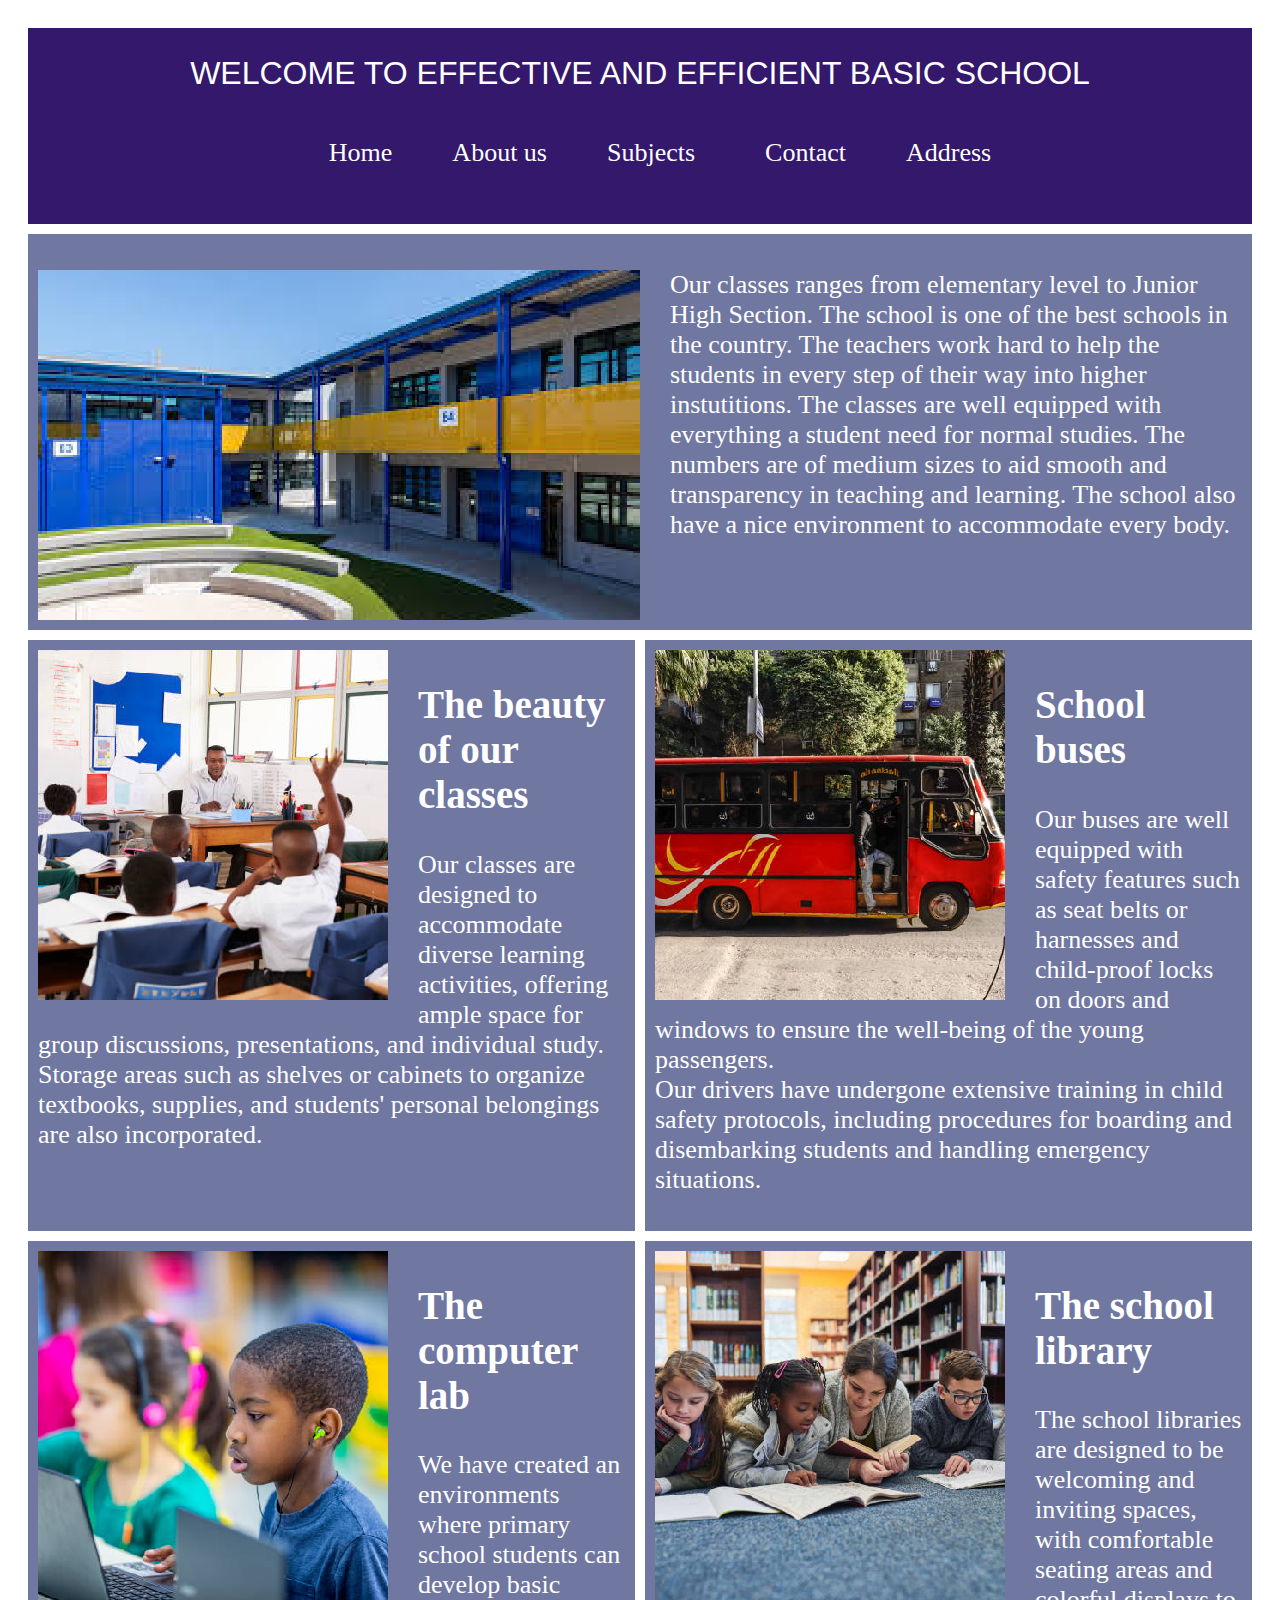
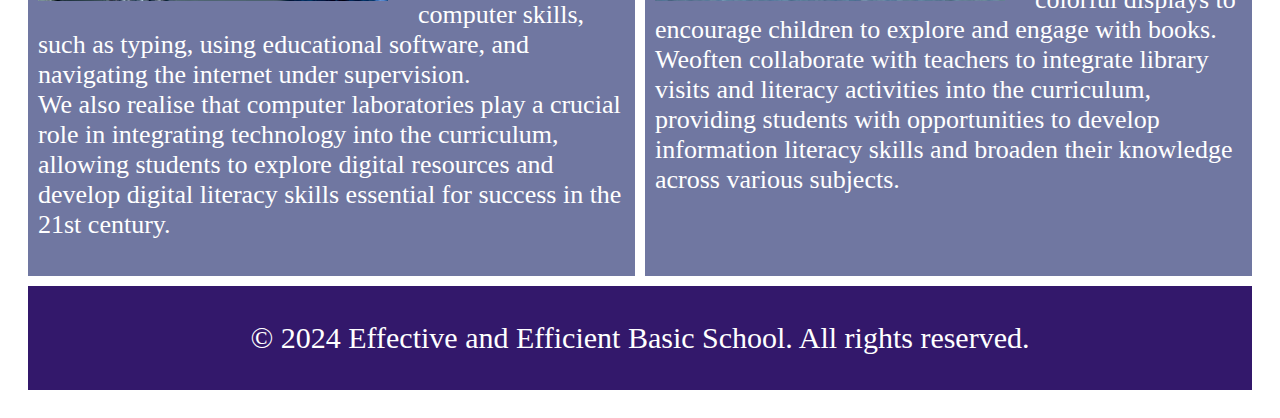
<file: index.html>
<!DOCTYPE html>
<html lang="en">
<head>
  <meta charset="UTF-8">
  <meta name="viewport" content="width=device-width, initial-scale=1.0">
  <title>Home page</title>
  <link rel="stylesheet" href="https://cdnjs.cloudflare.com/ajax/libs/font-awesome/6.5.1/css/all.min.css" integrity="sha512-DTOQO9RWCH3ppGqcWaEA1BIZOC6xxalwEsw9c2QQeAIftl+Vegovlnee1c9QX4TctnWMn13TZye+giMm8e2LwA==" crossorigin="anonymous" referrerpolicy="no-referrer" />
  <link rel="stylesheet" href="styles.css">
</head>
<body>
<div class="container">
  <div class="num1">
    <h1>WELCOME TO EFFECTIVE AND EFFICIENT BASIC SCHOOL</h1>
    <div class="a-link">
     <ul class="ul">
      <li class="li" id="li"><a href="index.html">Home</a></li>
      <li class="li"><a href="about.html" target="_blank">About us</a></li>
      <li class="li"><a href="#">Subjects <i class="fas fa-caret-down"></i></a>
        <div class="drop">
          <ul>
            <li><a href="#">Mathematics</a></li>
            <li><a href="#">Integrated Science</a></li>
            <li><a href="#">English Language</a></li>
            <li><a href="#">Social Studies</a></li>
            <li><a href="#">Information and Communication Technology (ICT)</a></li>
            <li><a href="#">Basic Design and Technology</a></li>
            <li><a href="#">French</a></li>
            <li><a href="#">Religious and Moral Education</a></li>
            <li><a href="#">Computer Lab Work</a></li>
            <li><a href="#">Physical Education</a></li>
            <li><a href="#">Ghanaian Languages</a></li>
          </ul>
        </div>
        </li>
      <li class="li"><a href="contact.html" target="_blank">Contact</a></li>
      <li class="li"><a href="address.html" target="_blank">Address</a></li>

     </ul>
    </div>
  </div>
  <div class="num2" id="num">
   
    <img src="childred.jpg" id="img1" alt="Childred" class="images"> 
    <h2>The beauty of our classes</h2>
    <p>
      Our classes are designed to accommodate diverse learning activities, offering ample space for group discussions, presentations, and individual study.<br>
      Storage areas such as shelves or cabinets to organize textbooks, supplies, and students' personal belongings are also incorporated.
    </p>
  </div>
  
  <div class="num3" id="num">
    <img src="bus.jpg" alt="Bus" class="images" id="img2">
    <h2>School buses</h2>
    <p>
      Our buses are well equipped with safety features such as seat belts or harnesses and child-proof locks on doors and windows to ensure the well-being of the young passengers.<br>
      Our drivers have undergone extensive training in child safety protocols, including procedures for boarding and disembarking students and handling emergency situations.
    </p>
  </div>
  <div class="num4" id="num">
    <img src="computer.jpg" alt="Computer Lab" class="images" id="img3">
    <h2>The computer lab</h2>
    <p>
      We have created an  environments where primary school students can develop basic computer skills, such as typing, using educational software, and navigating the internet under supervision. <br>
      We also realise that computer laboratories play a crucial role in integrating technology into the curriculum, allowing students to explore digital resources and develop digital literacy skills essential for success in the 21st century.
    </p>
  </div>
  <div class="num5" id="num">
    <img src="lab.jpg" alt="Library" class="images" id="img4">
    <h2>The school library</h2>
    <p>
      The school libraries are designed to be welcoming and inviting spaces, with comfortable seating areas and colorful displays to encourage children to explore and engage with books. <br>
      Weoften collaborate with teachers to integrate library visits and literacy activities into the curriculum, providing students with opportunities to develop information literacy skills and broaden their knowledge across various subjects.
    </p>
  </div>
  <div class="num6" id="num">
    <div class="slideshow">
      <div class="imge fade" >
        <img src="images (1).jpg" alt="School" id="first">
        <p>
          Our classes ranges from elementary level to Junior High Section. The school is one of the best schools in the country. The teachers work hard to help the students in every step of their way into higher instutitions. The classes are well equipped with everything a student need for normal studies. The numbers are of medium sizes to aid smooth and transparency in teaching and learning. The school also have a nice environment to accommodate every body.
        </p>
        
      </div>
      <div class="imge fade" id="image-fade" >
        <img src="ghana.jpg" alt="Ghana" id="first1">
        <p>
          The school participate in almost all national activities. Thus 6th March, cultural activities, sports of all kind and most of the national activities. The school is well known for its love for the nation and participation in every activity. We do clean up exercises for 2hours every weekened in the communities we reside to foster a relationship for our students and the people in that community. The communities we leave in are well known in this country.
        </p>
      </div>
      <div class="imge fade">
        <img src="images.jpg" alt="Ghana" id="first2">
        <p>
          The teachers are dedicated to helping the students in every step of their student journey way from high school to uniersities and colleges. The teachers make the class interactive and enjoyable to everyone. Students participate in every class activity and also allow to any question for better understanding. Students are encourage to work hard and also be verious about their books.
        </p>
      </div>
      <div class="imge fade">
        <img src="download (3).jpg" alt="Ghana" id="first3">
       <p>
         The school library is located at the center of the school where everyone will have easy access to. There are enough books for every subject area and a whole lot of supportive materials. The students are also allow to do group discussions to better understand what they have learned. The library is also having an IT section where the student can find helpful materials online and also learn how to do research.
       </p>
      </div>
      <div class="imge fade">
        <img src="download (2).jpg" alt="Ghana" id="first4"> 
        <p>
          We have a well furnished and equipped ICT lab to aid our students have a strong footing in the technological world. Our IT staff is well trained and know the subject very well. All our students leave here to conquer the world in all their endeavors. All the students from the ICT department become hot cake after leaving this noble instutition. The IT staff help the students from teaching them how to use various productive softwares and working on IT projects to enhance a better understanding of the subject.
        </p>
      </div>

    </div>
  </div>
  <div class="num7" id="num7" ><footer>
    <p>&copy; 2024 Effective and Efficient Basic School. All rights reserved.</p>
  </footer></div>
</div>

  <script src="script.js"></script>
</body>
</html>
</file>
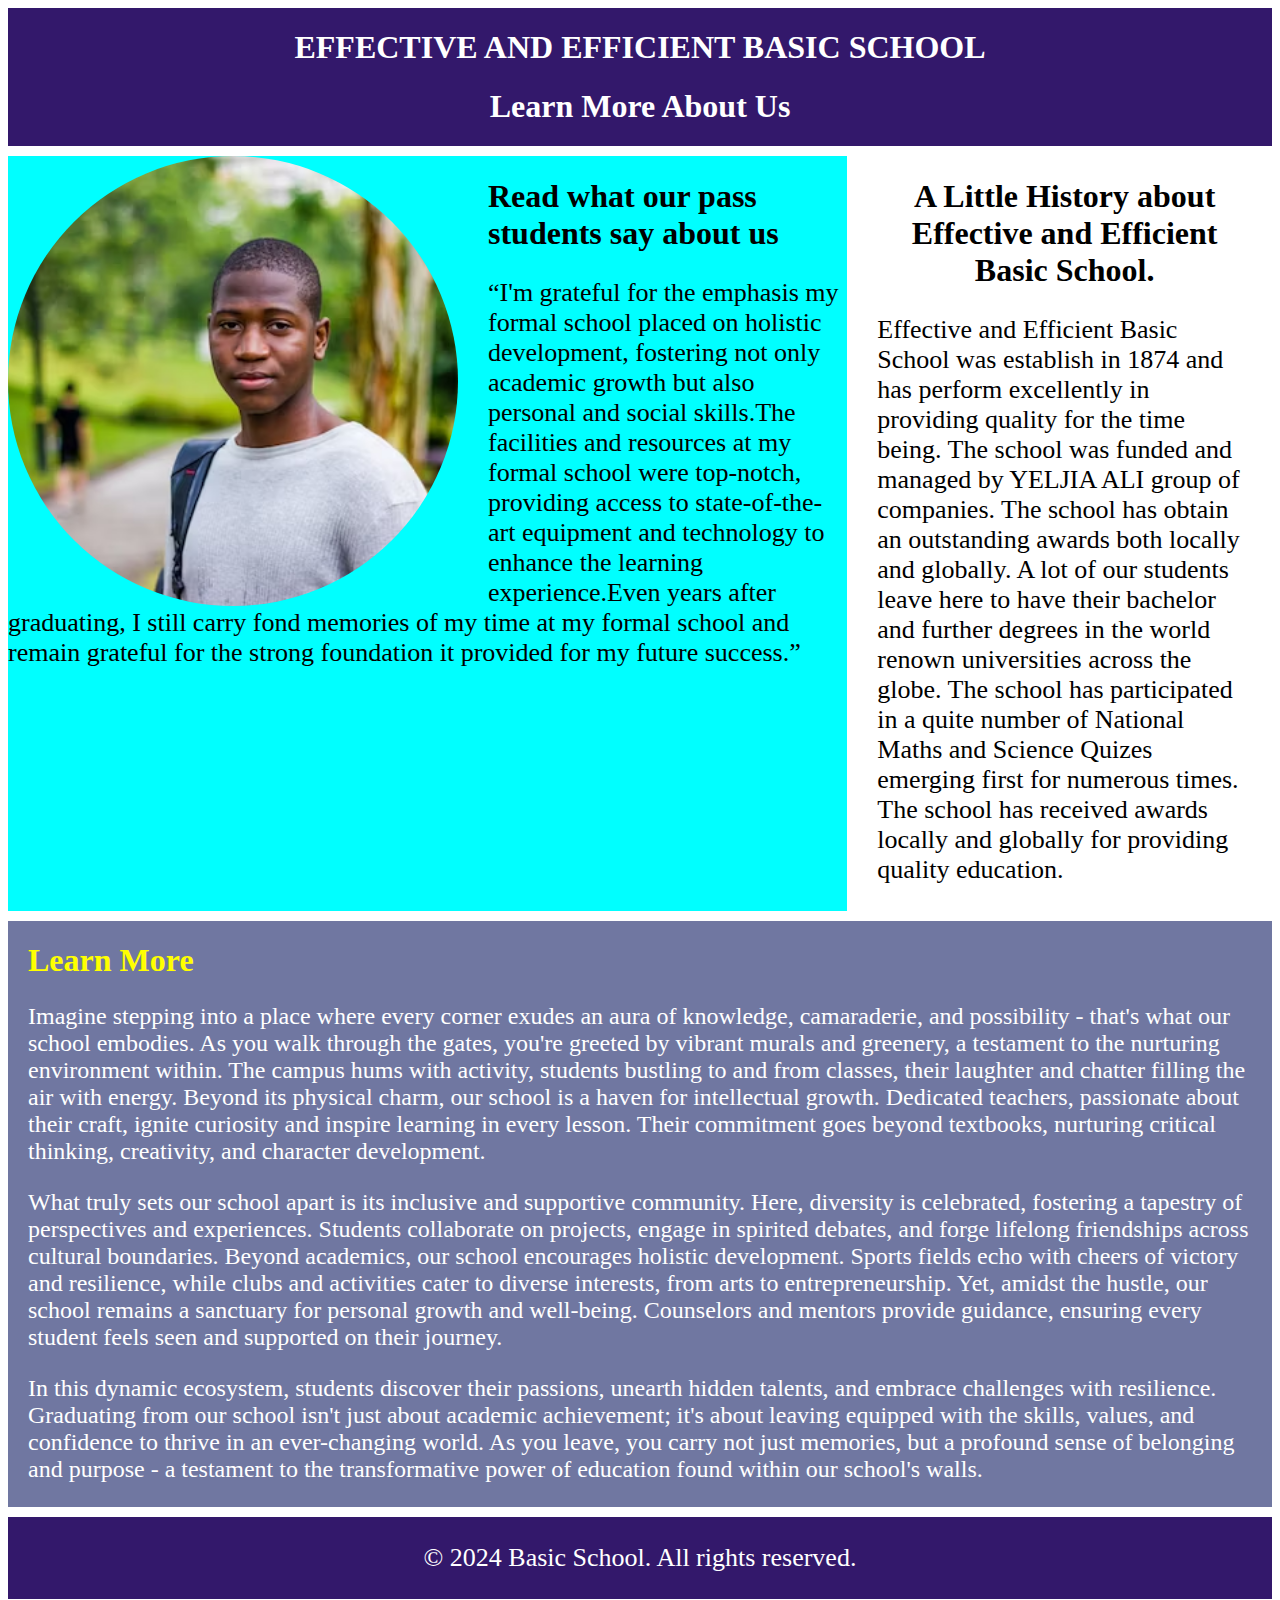
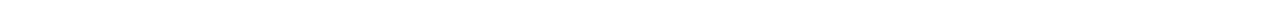
<file: about.html>
<!DOCTYPE html>
<html lang="en">
<head>
  <meta charset="UTF-8">
  <meta name="viewport" content="width=device-width, initial-scale=1.0">
  <title>About Us</title>
  <style>
    .wrapper{
      display: grid;
      grid-template-columns: 1fr 1fr 1fr;
      gap: 10px;
    }
    #wrap{
      background-color: aqua;
    }
    .num1{
     grid-column: span 3;
     display: block;
     color: white;
     text-align: center;
     background-color: #33186B;
     box-sizing: border-box;
     position: -webkit-sticky;
     position: sticky;
     top: 0%;
     z-index: 1;
     
    }
    .num5{
      grid-column: span 3;
      color: white;
     text-align: center;
     font-size: 26px;
     background-color: #33186B;
     box-sizing: border-box;
    }
    .num2{
      grid-column: span 2;
    }
    .num2-image{
      float: left;
      margin-right: 30px;
      width: 450px;
      height: 450px;
      object-fit: cover;
      border-radius: 50%;
    }
    .num2 > p{
      font-size: 26px;
    }
    .num3 > p{
      font-size: 26px;
      margin-left: 20px;
      margin-right: 20px;
      text-align: left;
    }
    .num3 > h1{
      
      margin-left: 20px;
      margin-right: 20px;
      text-align: center;
      
    }
    .num4{
     grid-column: span 3;
     color:white;
     background-color: #7077A1;  
    }
    .num4 > p{
      font-size: 24px;
      margin-left: 20px;
      margin-right: 20px;
      text-align: left;
    }
    .num4 > h1{
      margin-left: 20px;
      margin-right: 20px;
      text-align: left;
      color: yellow;
    }

  </style>
</head>
<body>
    <div class="wrapper">
      <div class="num1"  >
        <h1>EFFECTIVE AND EFFICIENT BASIC SCHOOL</h1>
        <h1>Learn More About Us</h1>
      </div>
      <div class="num2" id="wrap">
        <img src="photo-1546525848-3ce03ca516f6.avif" alt="Photo" class="num2-image">
        <h1>Read what our pass students say about us</h1>
        <p><q>I'm grateful for the emphasis my formal school placed on holistic development, fostering not only academic growth but also personal and social skills.The facilities and resources at my formal school were top-notch, providing access to state-of-the-art equipment and technology to enhance the learning experience.Even years after graduating, I still carry fond memories of my time at my formal school and remain grateful for the strong foundation it provided for my future success.</q></p>
      </div>
      <div class="num3">
        <h1>A Little History about Effective and Efficient Basic School.</h1>
         <p>
          Effective and Efficient Basic School was establish in 1874 and has perform excellently in providing quality for the time being. The school was funded and managed by YELJIA ALI group of companies. The school has obtain an outstanding awards both locally and globally. A lot of our students leave here to have their bachelor and further degrees in the world renown universities across the globe. The school has participated in a quite number of National Maths and Science Quizes emerging first for numerous times. The school has received awards locally and globally for providing quality education. 
         </p>
      </div>
      <div class="num4">
        <h1>Learn More</h1>
        <p>Imagine stepping into a place where every corner exudes an aura of knowledge, camaraderie, and possibility - that's what our school embodies. As you walk through the gates, you're greeted by vibrant murals and greenery, a testament to the nurturing environment within. The campus hums with activity, students bustling to and from classes, their laughter and chatter filling the air with energy. Beyond its physical charm, our school is a haven for intellectual growth. Dedicated teachers, passionate about their craft, ignite curiosity and inspire learning in every lesson. Their commitment goes beyond textbooks, nurturing critical thinking, creativity, and character development.</p>
        
       <p>What truly sets our school apart is its inclusive and supportive community. Here, diversity is celebrated, fostering a tapestry of perspectives and experiences. Students collaborate on projects, engage in spirited debates, and forge lifelong friendships across cultural boundaries. Beyond academics, our school encourages holistic development. Sports fields echo with cheers of victory and resilience, while clubs and activities cater to diverse interests, from arts to entrepreneurship. Yet, amidst the hustle, our school remains a sanctuary for personal growth and well-being. Counselors and mentors provide guidance, ensuring every student feels seen and supported on their journey.</p> 
        
        <p>In this dynamic ecosystem, students discover their passions, unearth hidden talents, and embrace challenges with resilience. Graduating from our school isn't just about academic achievement; it's about leaving equipped with the skills, values, and confidence to thrive in an ever-changing world. As you leave, you carry not just memories, but a profound sense of belonging and purpose - a testament to the transformative power of education found within our school's walls.
        </p>
      </div>
      <div class="num5"> 
        <footer>
          <p>&copy; 2024 Basic School. All rights reserved.</p>
        </footer>
      </div>
    </div>

</body>
</html>
</file>
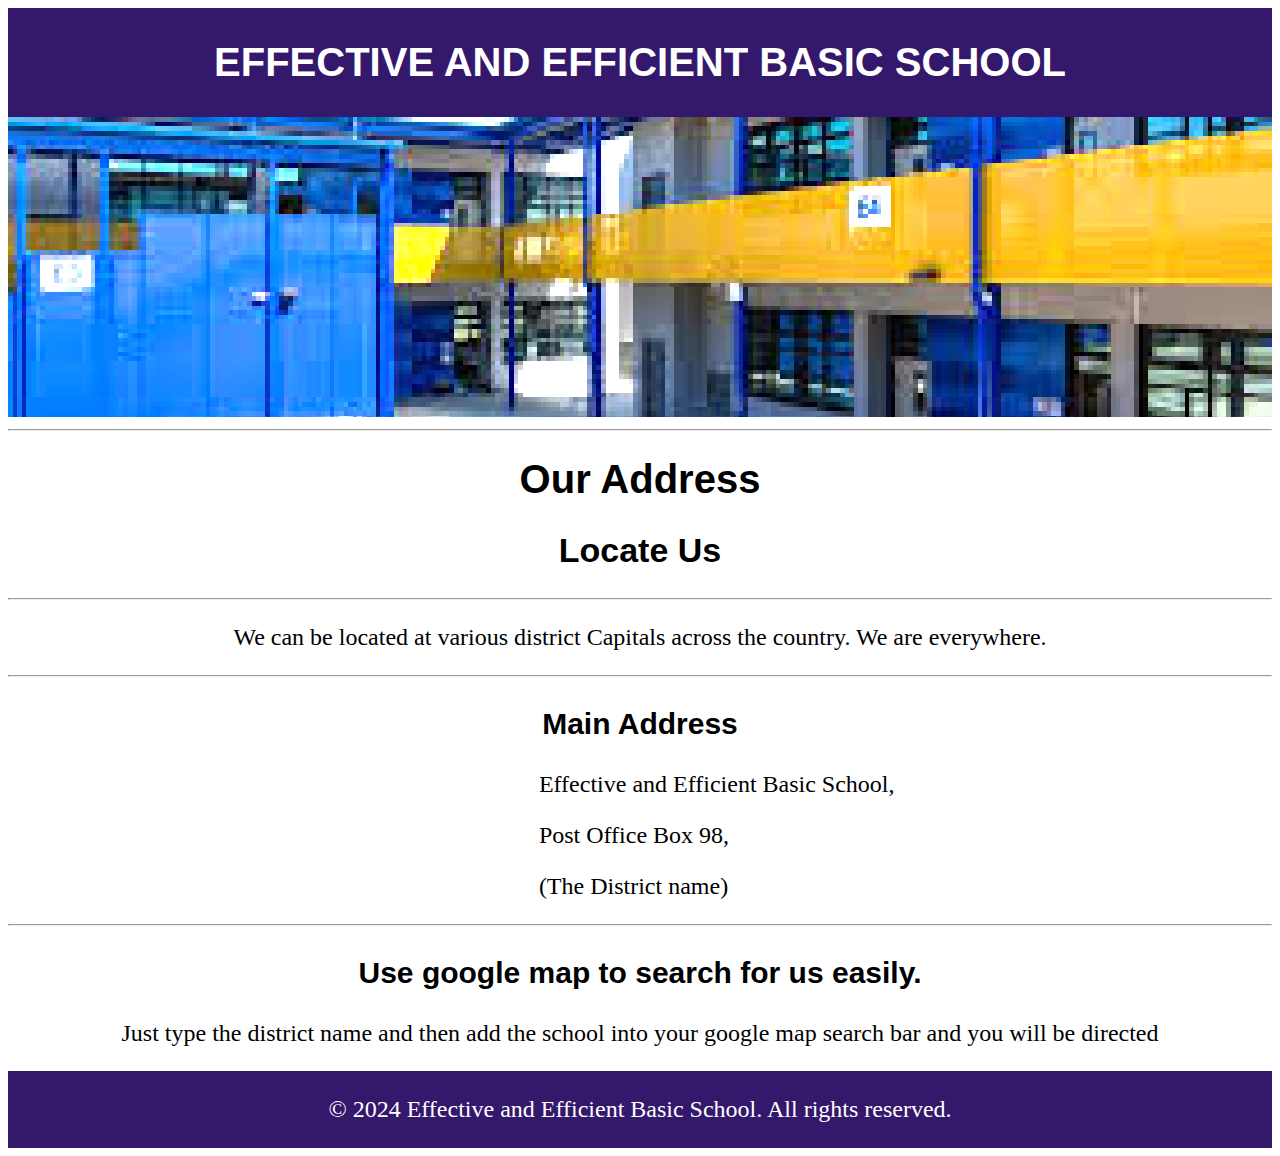
<file: address.html>
<!DOCTYPE html>
<html lang="en">
<head>
  <meta charset="UTF-8">
  <meta name="viewport" content="width=device-width, initial-scale=1.0">
  <title>Address</title>
  <style>
    body{
      text-align: center;
    }
    img{
      width: 100%;
      height: 300px;
      object-fit: cover;
      filter: brightness(150%);
      image-rendering: pixelated;
    }
    p{
      font-size: 24px;
    }
    h1{
    font-family: Arial, Helvetica, sans-serif;
    font-weight: bold;
    font-size: 40px;
    }
    footer{
      background-color:#33186B;
      padding: 1px;
      color: white;
    }
    h2{
      font-size: 34px;
      font-family: Arial, Helvetica, sans-serif;
    }
    h3{
      font-size: 30px;
      font-family: Arial, Helvetica, sans-serif;
    }
    #p{
      text-align: left;
      margin-left: 42%;
    }
    #h1{
      background-color:#33186B;
      padding: 5px;
      color: white;
    }
    .container{
      display: grid;
      grid-template-columns: 1fr;
    
    }
  </style>
</head>
<body>
<div class="container">
  <div  id="h1">
    <h1>EFFECTIVE AND EFFICIENT BASIC SCHOOL</h1>
  </div>
 <div>
  <div><img src="images (1).jpg" alt="School"></div>
  <hr>
  <h1>Our Address</h1>
  <h2>Locate Us</h2>
  <hr>
  <p>We can be located at various district Capitals across the country. We are everywhere. </p><hr>
  <h3>Main Address</h3>
  <p id="p">Effective and Efficient Basic School,</p>
  <p id="p">Post Office Box 98,</p>
  <p id="p">(The District name)</p>
  <hr>
  <h3>Use google map to search for us easily.</h3>
  <p>Just type the district name and then add the school into your google map search bar and you will be directed</p>
 </div>
</div>

</body>
<footer>
  <p>&copy; 2024 Effective and Efficient Basic School. All rights reserved.</p>
</footer>
</html>
</file>
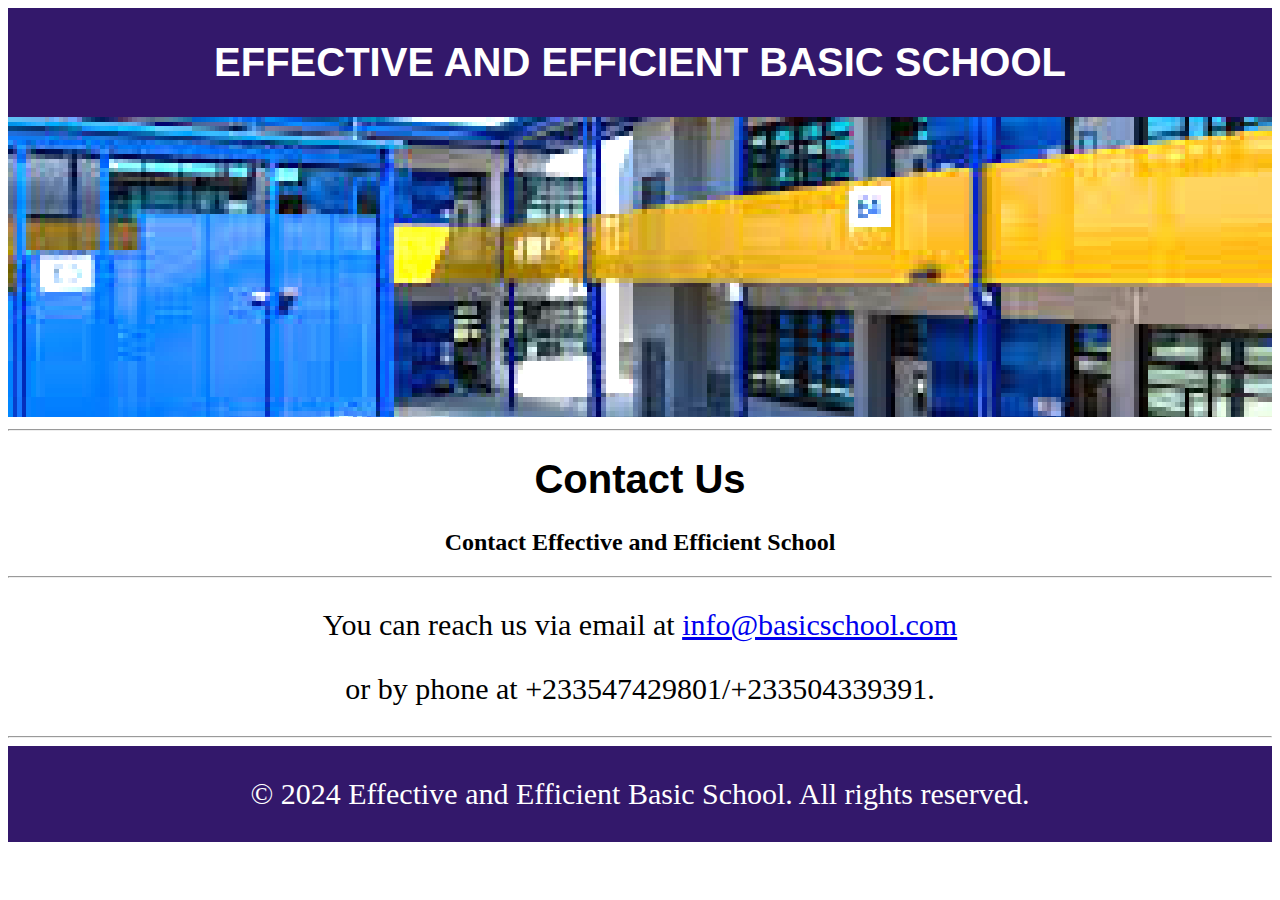
<file: contact.html>
<!DOCTYPE html>
<html lang="en">
<head>
  <meta charset="UTF-8">
  <meta name="viewport" content="width=device-width, initial-scale=1.0">
  <title>Contact Us</title>
  <style>
    body{
      text-align: center;
    }
    img{
      width: 100%;
      height: 300px;
      object-fit: cover;
      filter: brightness(150%);
      image-rendering: pixelated;
    }
    p{
      font-size: 30px;
    }
    h1{
    font-family: Arial, Helvetica, sans-serif;
    font-size: 40px;
    }
    footer{
      background-color:#33186B;
      padding: 1px;
      color: white;
    }
    .h{
      background-color:#33186B;
      padding: 5px;
      color: white;
    
    }
    .container{
      display: grid;
      grid-template-columns: 1fr;
    
    }
  </style>
</head>
<body>
<div class="container">
  <div class="h">
    <h1>EFFECTIVE AND EFFICIENT BASIC SCHOOL</h1>
  </div>
   <div>
    <img src="images (1).jpg" alt="School" >
    <hr>
      <h1 class="h1">Contact Us</h1>
        <h2>Contact Effective and Efficient School</h2>
        <hr>
        <p>You can reach us via email at <a href="mailto:yeljiaali@gmail.com" class="email">info@basicschool.com</a></p>
        <p> or by phone at +233547429801/+233504339391.</p>
        <hr>
   </div>
</div>
</body>
<footer>
  <p>&copy; 2024 Effective and Efficient Basic School. All rights reserved.</p>
</footer>
</html>
</file>
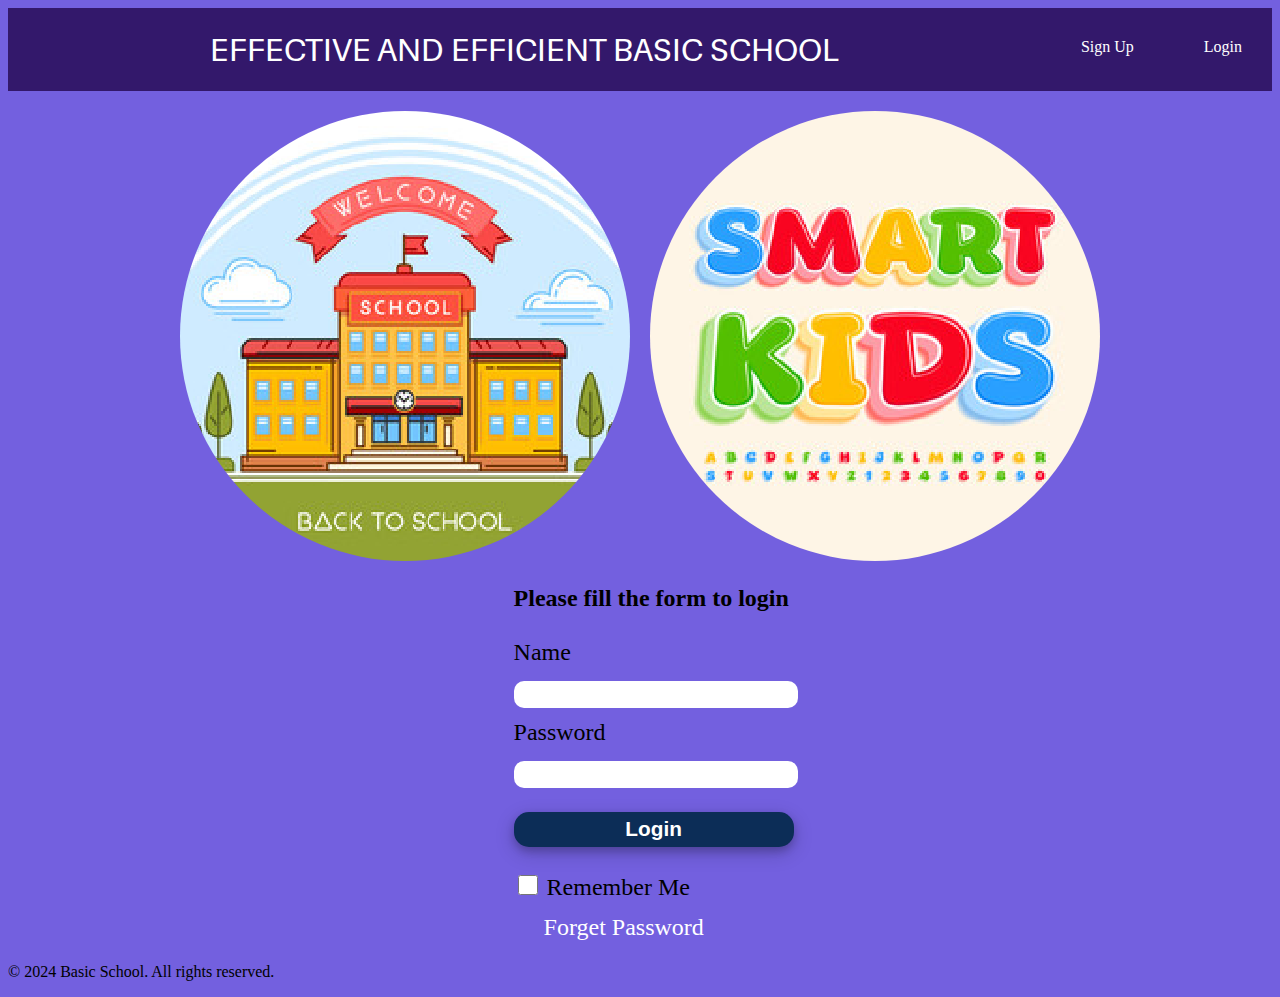
<file: login.html>
<!DOCTYPE html>
<html lang="en">
<head>
  <meta charset="UTF-8">
  <meta name="viewport" content="width=device-width, initial-scale=1.0">
  <title>Effective and Efficient Basic School</title>
  <link rel="stylesheet" href="styles.css">
  <link rel="preconnect" href="https://fonts.googleapis.com">
<link rel="preconnect" href="https://fonts.gstatic.com" crossorigin>
<link href="https://fonts.googleapis.com/css2?family=Hedvig+Letters+Sans&family=Righteous&display=swap" rel="stylesheet">
</head>
<body class="body"> 
 <div class="bar">
  <a href="login.html" id="top">Login</a>
  <a href="signup.html" id="top">Sign Up</a>
  <h1>EFFECTIVE AND EFFICIENT BASIC SCHOOL</h1>
 </div>
  
  <div class="main">
    <div class="logo">
     
      <img src="schoollogo.jpg" alt="School" class="img">
      <img src="smartkids.jpg" alt="" class="img">
    </div>
    <div class="form">
      <h2>Please fill the form to login</h2>
      <form action="index.html" method="get" class="mainform">
        <label for="username" >Name</label>
        <br>
        <input type="text" name="name" id="username" required>
        <br>
        <label for="password">Password</label>
        <br>
        <input type="password" name="password" id="username" required >
        <br>
        <input type="submit" value="Login" id="direct" class="sub">
        <br>
        <input type="checkbox" id="check">
        <label for="rememberme">Remember Me</label>
        <br>
        <a href="#" id="forget">Forget Password</a>
      </form>
    </div>
    <footer>
      <p>&copy; 2024 Basic School. All rights reserved.</p>
    </footer>
  </div>
</body>
</html>
</file>
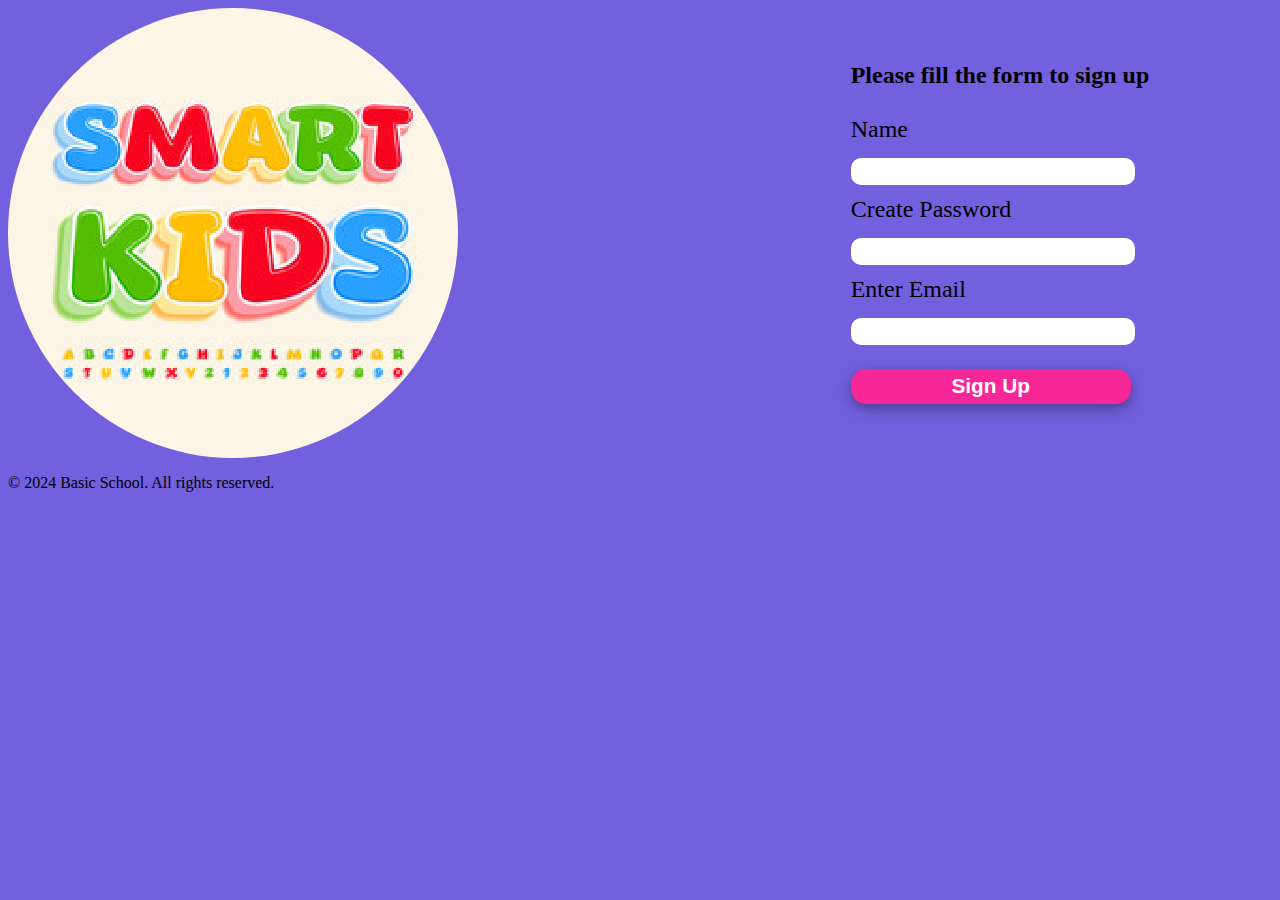
<file: signup.html>
<!DOCTYPE html>
<html lang="en">
<head>
  <meta charset="UTF-8">
  <meta name="viewport" content="width=device-width, initial-scale=1.0">
  <title>Document</title>
  <link rel="stylesheet" href="styles.css">
</head>
<body class="body">
  <div class="form1">
    <img src="smartkids.jpg" alt="Smart" class="img">
   <div>
    <h2>Please fill the form to sign up</h2>
    <form action="login.html" method="get" class="mainform1">
      <label for="username" >Name</label>
      <br>
      <input type="text" name="username" id="username1" required>
      <br>
      <label for="password">Create Password</label>
      <br>
      <input type="password" name="password" id="username1" required >
      <br>
      <label for="password">Enter Email</label>
      <br>
      <input type="text" name="password" id="username1" required >
      <br>
      <input type="submit" value="Sign Up" id="direct1">
    </form>
   </div>
   <footer>
    <p>&copy; 2024 Basic School. All rights reserved.</p>
  </footer>
  </div>
</body>
</html>
</file>
<file: styles.css>
h1{
  
  text-align: center;
  color:white;
  font-family: "Hedvig Letters Sans", sans-serif;
  font-weight: 400;
  font-style: normal;
  margin: 0%;
  position: -webkit-sticky;
  position: stickys;
}
.bar{
  background-color:#33186B;
  width: 100%;
  padding-bottom: 20px;
  padding-top: 20px;
  margin-top: 0%;
  margin-bottom: 20px;
  position: -webkit-sticky;
  position: sticky;
  top: 0%;
}
.body{
  background-color:
  #7360DF;
}
.logo{
  display: inline-flex;
  gap: 20px;
  width: 100%;
  justify-content: center;
}
.img{
  width: 450px;
  height: 450px;
  object-fit: cover;
  border-radius: 50%;
  filter: none;
}
.form{
  margin: auto;
  width: 50%;
  padding-left: 30%;
}
.form1{
  justify-content: center;
  align-items: center;
  display: grid;
  grid-template-columns: 2fr 1fr;
}

.mainform{
  font-size: 1.5rem;
  line-height: 40px;
}
.mainform1{
  font-size: 1.5rem;
  line-height: 40px;
}

#username{
  height: 25px;
  border-style: none;
  border-radius: 10px;
  width: 280px;
  font-size: 18px;
}
#username1{
  height: 25px;
  border-style: none;
  border-radius: 10px;
  width: 280px;
  font-size: 18px;
}
@media screen and (max-width: 600px) {
  .main{
    width: 100%;
  }
  .main1{
    width: 100%;
  }
}
#direct1{
  margin-top: 20px;
  margin-bottom: 20px;
  height: 35px;
  width: 280px;
  color:white;
  font-size: 1.3rem;
  font-weight: bold;
  border-radius: 15px;
  border-style: none;
  cursor: pointer;
  transition: 1.5ms;
  box-shadow: 0 4px 8px 0 rgba(0, 0, 0, 0.2), 0 6px 20px 0 rgba(0, 0, 0, 0.19);
  background-color: #F72798;
}
#direct{
  margin-top: 20px;
  margin-bottom: 20px;
  height: 35px;
  width: 280px;
  color:white;
  font-size: 1.3rem;
  font-weight: bold;
  border-radius: 15px;
  border-style: none;
  cursor: pointer;
  transition: 1.5ms;
  box-shadow: 0 4px 8px 0 rgba(0, 0, 0, 0.2), 0 6px 20px 0 rgba(0, 0, 0, 0.19);
}
.sub{
  background-color: #0C2D57;
}

#direct:hover{
  background-color:lawngreen;
}

#direct1:hover{
  background-color:lawngreen;
}

#check{
  height: 20px;
  width: 20px;
}
#forget{
  text-decoration: none;
}
#top{
 margin-left: 10px;
  float: right;
  text-decoration: none;
  color: white;
}

.container{
  display: grid;   
  grid-template-columns: 1fr 1fr;
  grid-gap: 10px;   
  padding: 20px;     
}   

#num {   
  text-align: left;
  color:white;
  background-color: #7077A1;  
  padding: 10px 10px;   
  font-size: 26px;
  
}
#num7 {   
  text-align: center;
  color:white;
  background-color: #33186B;
  padding: 5px 5px;   
  font-size: 30px;
  
}
.a-link{
  font-size: 26px;
  background-color: #33186B;
  margin-top: 30px;
}
.a-link .ul .li{
  position: relative;
}

a{
  text-decoration: none;
  padding: 10px 30px;
  color: white;
  transition: 1s;
}
.drop{
  display: none;
  width: 100%;
  overflow-y: scroll;
  scroll-behavior: smooth;
}
.li:hover .drop{
  display: block;
  position:absolute;
  left: 0;
  top: 100%;
  background-color: #33186B;
  width: max-content;
  height: max-content;
  text-align: left;
}
.drop > ul{
  display: block;
  margin: 10px;
}
.drop > ul > li{
  list-style:square;
}
.fas{
  margin-left: 10px;
  margin-top: 3px;
}
.li{
  list-style: none;
}
.ul{
  display: flex;
  justify-content: center;
}
.li:hover{
  background-color:#7360DF;
}
.num1.h1{
  margin-top: 0%;
  font-size: 60px;
}
.num1{
  grid-column: span 2;
 display: block;
  text-align: center;
  padding: 20px;
  line-height: 50px;
  background-color: #33186B;
  box-sizing: border-box;
  position: -webkit-sticky;
  position: sticky;
  top: 0%;
  z-index: 1;
  order: 1;
}  
.num6{
  grid-column: span 2;
  order: 2;
  overflow: hidden;
} 
.slideshow{
position: relative;
margin: auto;
display: inline-block;
}
img{
  
  height: 350px;
  object-fit: cover;
  image-rendering:pixelated;
  width: 50%;
}
#first {
  
  float:left;
  margin-right: 30px;

}
#first1{
  float: left;
  margin-right: 30px;
}
#first2{
  float: left;
  margin-right: 30px;
}
#first3{
  float: left;
  margin-right: 30px;
}
#first4{
  float: left;
  margin-right: 30px;
}
.fade {
  animation-name:inherit;
  animation-duration: 10s;
}
@keyframes fade {
    from {opacity: .5}
    to {opacity: 1}
}

.num2{
  order: 3;
}
.num3{
  order: 4;
}
.num4{
  order: 5;
}
.num5{
  order: 6;
}
.num7{
  grid-column: span 2;
  order: 7;
  
}
.images{
  height: 350px;
  width: 350px;
  object-fit: cover;
}
#img1{
  float: left;
  margin-right: 30px;
}
#img2{
  float: left;
  margin-right: 30px;
}
#img3{
  float: left;
  margin-right: 30px;
}
#img4{
  float: left;
  margin-right: 30px;
}
</file>
